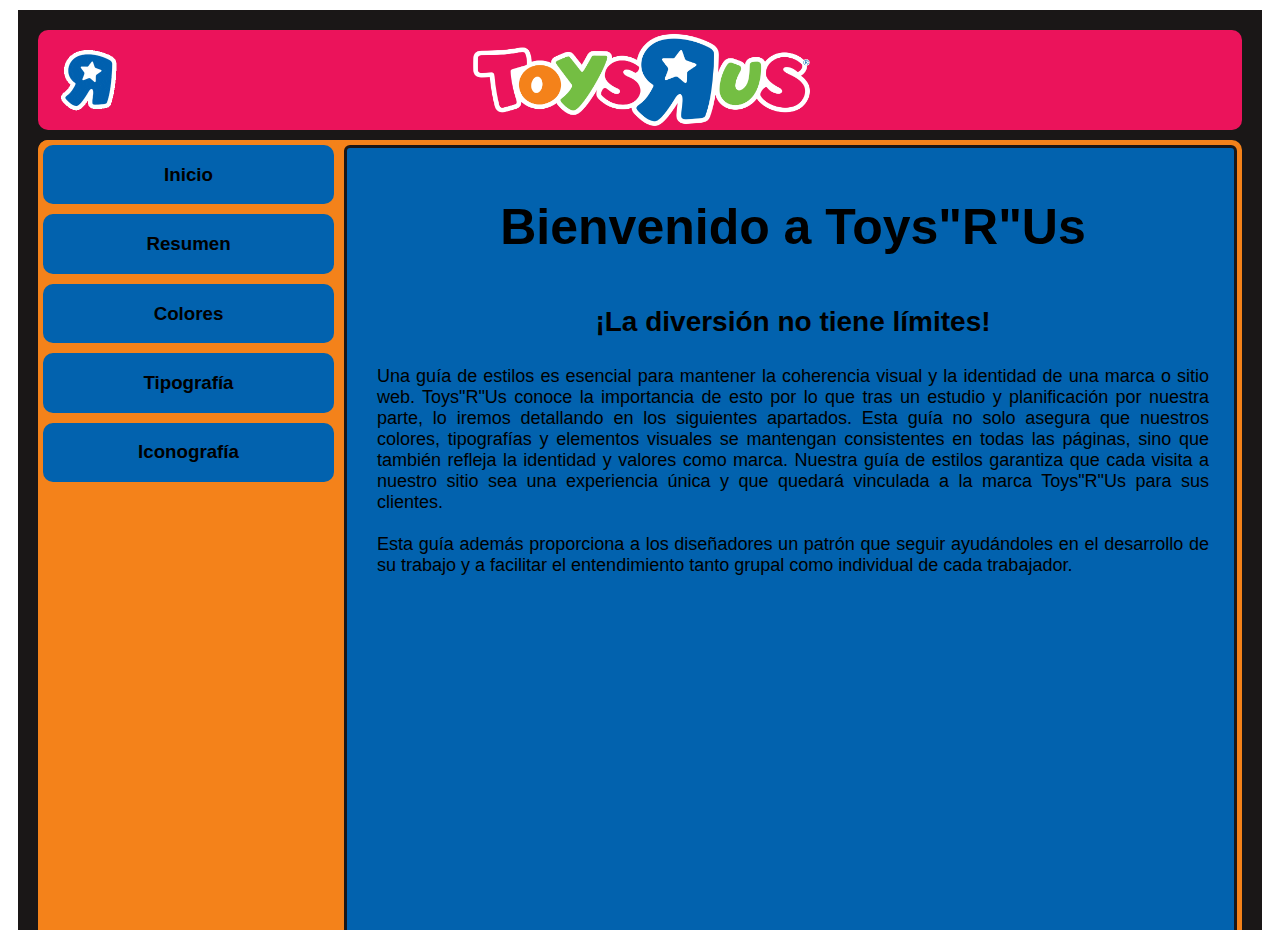
<file: Proyecto UT1. Creando una guía de estilos/index.html>
<!DOCTYPE html>
<html lang="es">
    <head>
        <meta charset="UTF-8" />
        <meta name="viewport" content="width=device-width, initial-scale=1.0" />
        <title>Guía Estilos Toys"R"Us</title>
        <link rel="stylesheet" href="styles.css" />
    </head>
    <body>
        <div class="container">
            <div class="divCabecera">
                <img
                    class="logoGif"
                    src="recursos/toysrus.gif"
                    alt="Logo ToysRUs"
                    height="100"
                />
                <img
                    class="logoPrincipal"
                    src="recursos/ToysRUsLogo.png"
                    alt="Logo ToysRUs"
                    height="95"
                />
            </div>
            <div class="divPrincipal">
                <div class="zonaNavegacion">
                    <div>
                        <a href="index.html">
                            <h3>Inicio</h3>
                        </a>
                    </div>
                    <div>
                        <a href="resumen.html">
                            <h3>Resumen</h3>
                        </a>
                    </div>
                    <div>
                        <a href="colores.html">
                            <h3>Colores</h3>
                        </a>
                    </div>
                    <div>
                        <a href="tipografia.html">
                            <h3>Tipografía</h3>
                        </a>
                    </div>
                    <div>
                        <a href="iconografia.html">
                            <h3>Iconografía</h3>
                        </a>
                    </div>
                </div>
                <div class="zonaContenido">
                    <div>
                        <p class="bienvenida">Bienvenido a Toys"R"Us</p>
                        <p class="lema">¡La diversión no tiene límites!</p>
                        <p class="parrafo">
                            Una guía de estilos es esencial para mantener la
                            coherencia visual y la identidad de una marca o
                            sitio web. Toys"R"Us conoce la importancia de esto
                            por lo que tras un estudio y planificación por
                            nuestra parte, lo iremos detallando en los
                            siguientes apartados. Esta guía no solo asegura que
                            nuestros colores, tipografías y elementos visuales
                            se mantengan consistentes en todas las páginas, sino
                            que también refleja la identidad y valores como
                            marca. Nuestra guía de estilos garantiza que cada
                            visita a nuestro sitio sea una experiencia única y
                            que quedará vinculada a la marca Toys"R"Us para sus
                            clientes.
                            <br /><br />
                            Esta guía además proporciona a los diseñadores un
                            patrón que seguir ayudándoles en el desarrollo de su
                            trabajo y a facilitar el entendimiento tanto grupal
                            como individual de cada trabajador.
                        </p>
                    </div>
                </div>
            </div>
            <div class="divFooter">
                <img
                    class="logoGifFooter"
                    src="recursos/toysrus.gif"
                    alt="Logo ToysRUs"
                    height="70"
                />
                <img
                    class="logoPrincipalFooter"
                    src="recursos/ToysRUsLogo.png"
                    alt="Logo ToysRUs"
                    height="50"
                />
                <p class="footer">
                    © 2023 Adrián Merino Gamaza - 2º DAW - DIWEB - Curso 23/24
                </p>
            </div>
        </div>
    </body>
</html>
</file>
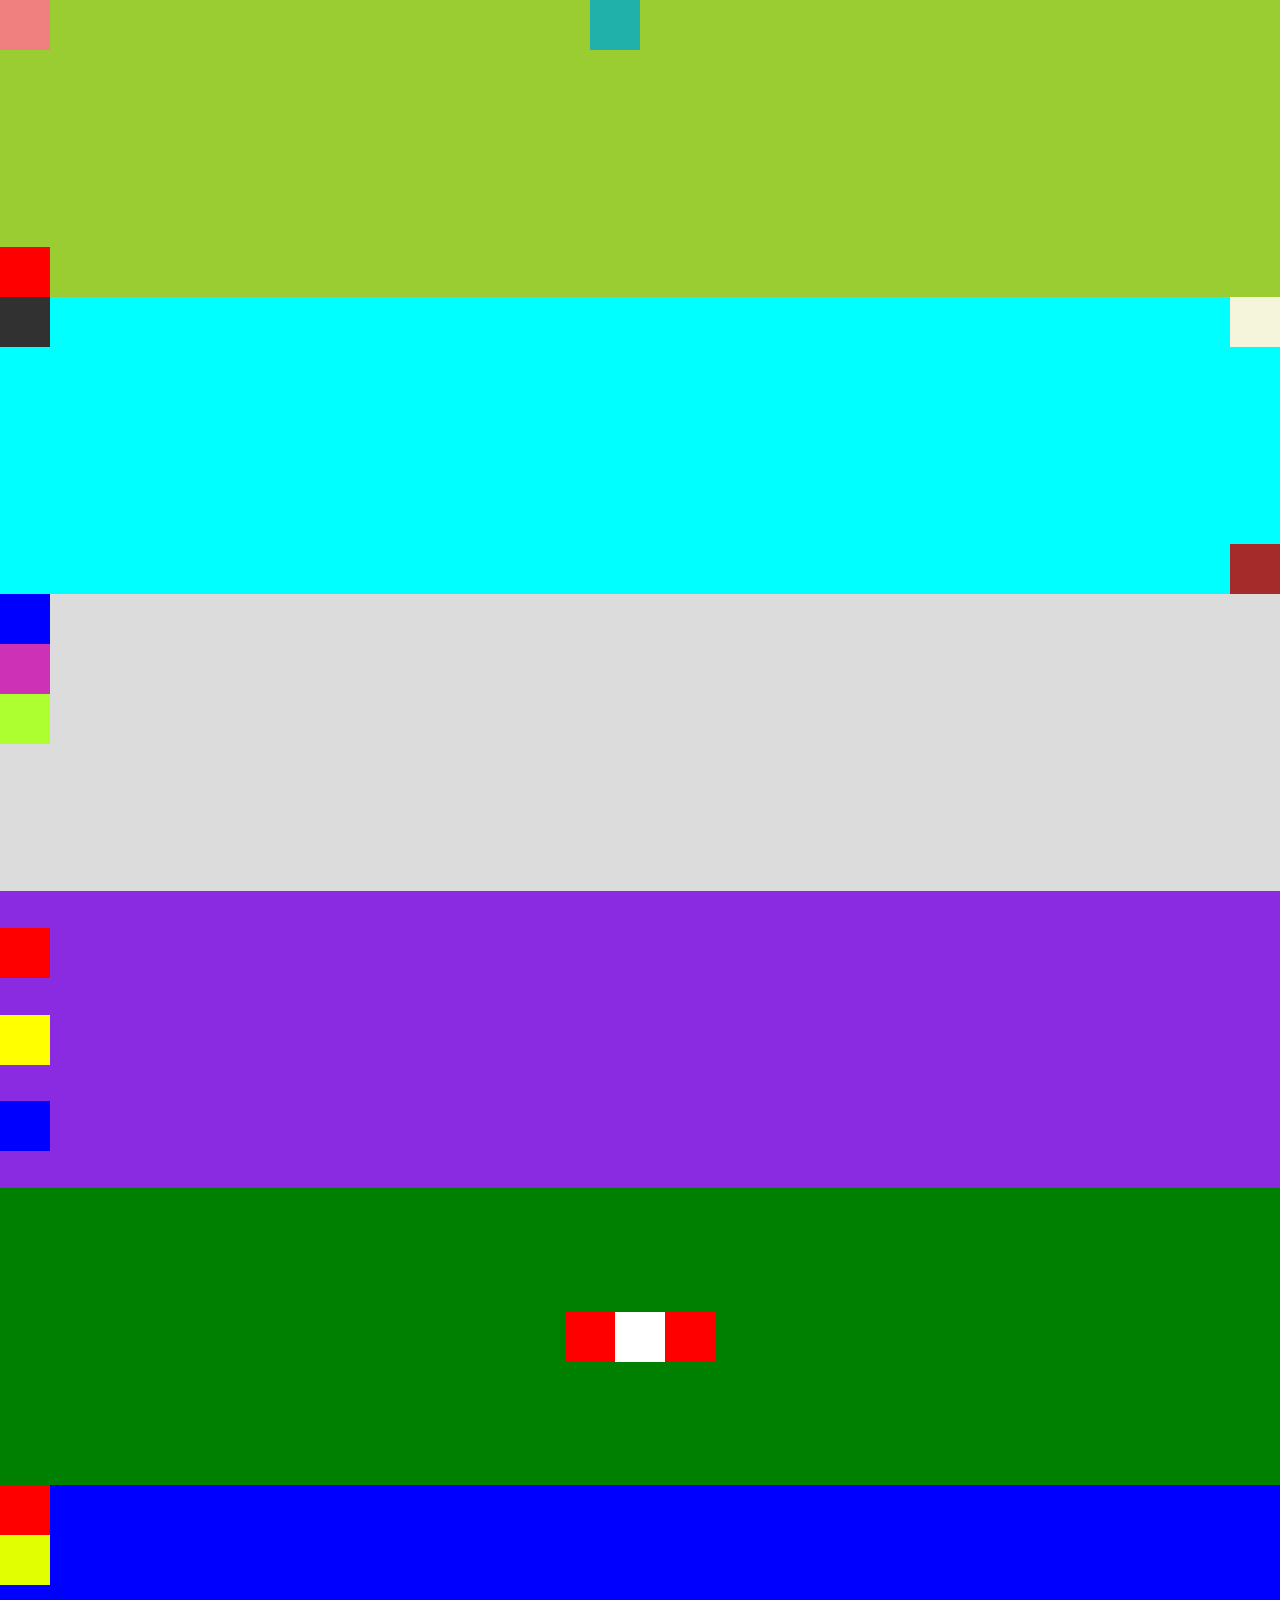
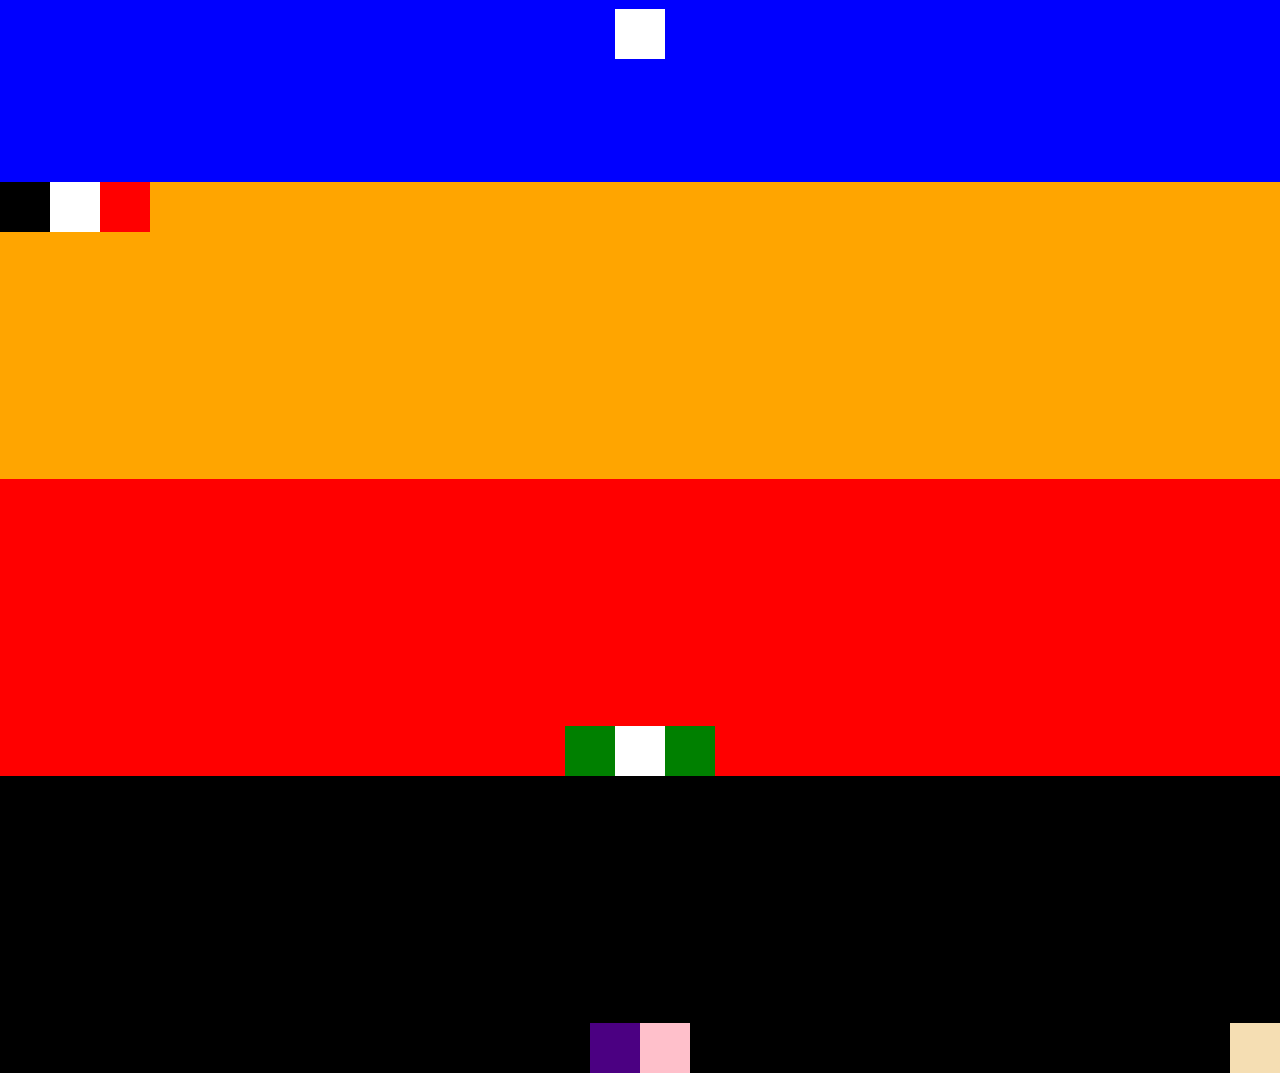
<file: UT04. Act02. Reproduciendo HTML y CSS. Display y Position/index.html>
<!-- 
        Actividad: UT04. Act2. 
        Descripción: Reproduciendo HTML y CSS. Display y Position
        Adrián Merino Gamaza
        2º DAW - DIWEB 
-->

<!DOCTYPE html>
<html lang="es">
    <head>
        <meta charset="UTF-8" />
        <meta name="viewport" content="width=device-width, initial-scale=1.0" />
        <title>Actividad Display Position</title>
        <link rel="stylesheet" href="styles.css" />
    </head>
    <body>
        <main class="body__main">
            <section class="main__section main__section--ejemplo">
                <div class="section__caja section__caja--ejemplo-0"></div>
                <div class="section__caja section__caja--ejemplo-1"></div>
                <div class="section__caja section__caja--ejemplo-2"></div>
            </section>
            <section class="main__section main__section--aqua">
                <div class="section__caja section__caja--1-0"></div>
                <div class="section__caja section__caja--1-1"></div>
                <div class="section__caja section__caja--1-2"></div>
            </section>
            <section class="main__section main__section--brown">
                <div class="section__caja section__caja--2-0"></div>
                <div class="section__caja section__caja--2-1"></div>
                <div class="section__caja section__caja--2-2"></div>
            </section>
            <section class="main__section main__section--blueviolet">
                <div class="section__caja section__caja--3-0"></div>
                <div class="section__caja section__caja--3-1"></div>
                <div class="section__caja section__caja--3-2"></div>
            </section>
            <section class="main__section main__section--green">
                <div class="section__caja section__caja--4-0"></div>
                <div class="section__caja section__caja--4-1"></div>
                <div class="section__caja section__caja--4-2"></div>
            </section>
            <section class="main__section main__section--blue">
                <div class="section__caja section__caja--5-0"></div>
                <div class="section__caja section__caja--5-1"></div>
                <div class="section__caja section__caja--5-2"></div>
            </section>
            <section class="main__section main__section--orange">
                <div class="section__caja section__caja--6-0"></div>
                <div class="section__caja section__caja--6-1"></div>
                <div class="section__caja section__caja--6-2"></div>
            </section>
            <section class="main__section main__section--red">
                <div class="section__caja section__caja--7-0"></div>
                <div class="section__caja section__caja--7-1"></div>
                <div class="section__caja section__caja--7-2"></div>
            </section>
            <section class="main__section main__section--black">
                <div class="section__caja section__caja--8-0"></div>
                <div class="section__caja section__caja--8-1"></div>
                <div class="section__caja section__caja--8-2"></div>
            </section>
        </main>
    </body>
</html>
</file>
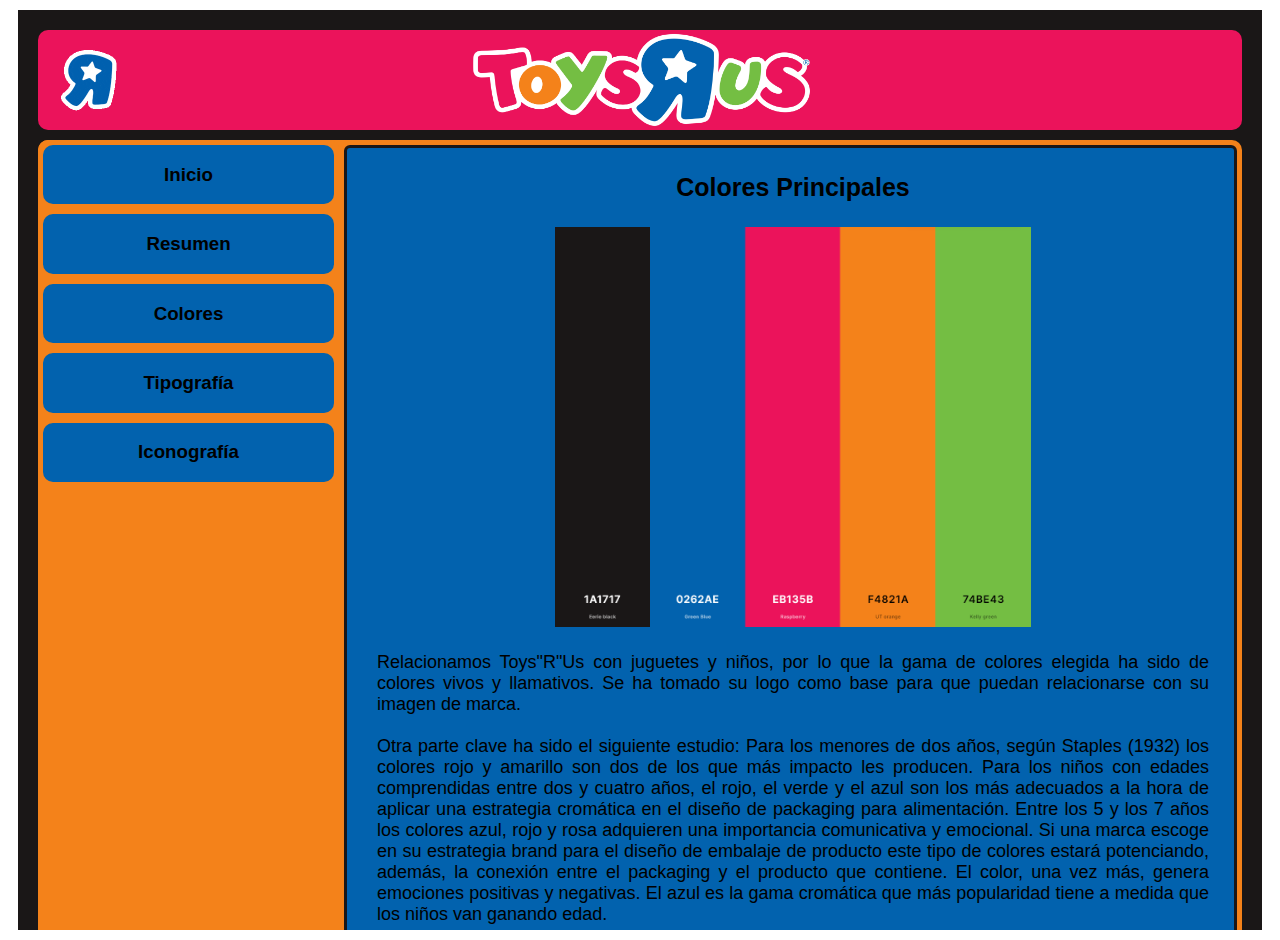
<file: Proyecto UT1. Creando una guía de estilos/colores.html>
<!DOCTYPE html>
<html lang="es">
    <head>
        <meta charset="UTF-8" />
        <meta name="viewport" content="width=device-width, initial-scale=1.0" />
        <title>Guía Estilos Toys"R"Us</title>
        <link rel="stylesheet" href="styles.css" />
    </head>
    <body>
        <div class="container">
            <div class="divCabecera">
                <img
                    class="logoGif"
                    src="recursos/toysrus.gif"
                    alt="Logo ToysRUs"
                    height="100"
                />
                <img
                    class="logoPrincipal"
                    src="recursos/ToysRUsLogo.png"
                    alt="Logo ToysRUs"
                    height="95"
                />
            </div>
            <div class="divPrincipal">
                <div class="zonaNavegacion">
                    <div>
                        <a href="index.html">
                            <h3>Inicio</h3>
                        </a>
                    </div>
                    <div>
                        <a href="resumen.html">
                            <h3>Resumen</h3>
                        </a>
                    </div>
                    <div>
                        <a href="colores.html">
                            <h3>Colores</h3>
                        </a>
                    </div>
                    <div>
                        <a href="tipografia.html">
                            <h3>Tipografía</h3>
                        </a>
                    </div>
                    <div>
                        <a href="iconografia.html">
                            <h3>Iconografía</h3>
                        </a>
                    </div>
                </div>
                <div class="zonaContenido">
                    <div>
                        <p class="apartado">Colores Principales</p>
                        <img
                            class="paleta"
                            src="recursos/paletaColores.png"
                            alt="Paleta de Colores"
                            height="500"
                        />
                        <p class="parrafo">
                            Relacionamos Toys"R"Us con juguetes y niños, por lo
                            que la gama de colores elegida ha sido de colores
                            vivos y llamativos. Se ha tomado su logo como base
                            para que puedan relacionarse con su imagen de marca.
                            <br /><br />
                            Otra parte clave ha sido el siguiente estudio: Para
                            los menores de dos años, según Staples (1932) los
                            colores rojo y amarillo son dos de los que más
                            impacto les producen. Para los niños con edades
                            comprendidas entre dos y cuatro años, el rojo, el
                            verde y el azul son los más adecuados a la hora de
                            aplicar una estrategia cromática en el diseño de
                            packaging para alimentación. Entre los 5 y los 7
                            años los colores azul, rojo y rosa adquieren una
                            importancia comunicativa y emocional. Si una marca
                            escoge en su estrategia brand para el diseño de
                            embalaje de producto este tipo de colores estará
                            potenciando, además, la conexión entre el packaging
                            y el producto que contiene. El color, una vez más,
                            genera emociones positivas y negativas. El azul es
                            la gama cromática que más popularidad tiene a medida
                            que los niños van ganando edad.
                        </p>
                        <link
                            href="https://colemancbx.com/diseno-packaging-infantil-importancia-color/"
                            rel="stylesheet"
                        />
                        <p class="apartado">Psicología del Color</p>
                        <p class="parrafo">
                            Los colores escogidos para la paleta de nuestra web
                            están elegidos con la intención de reflejar la
                            identidad y valores de nuestra marca, especialmente
                            asociada con el mundo infantil y juguetes. La
                            elección de colores vivos y llamativos se inspira en
                            la conocida imagen de Toys"R"Us, que ha ido
                            forjándose a lo largo del tiempo. Además, nos
                            basamos en estudios psicológicos sobre el impacto de
                            los colores en diferentes grupos de edad. El color
                            azul (#0262AE) se asocia con elementos de la
                            naturaleza como el mar y el cielo. Es un color
                            fresco y relajante que transmite estabilidad, calma,
                            armonía, confianza, lealtad y seguridad. Éste es el
                            color favorito de la gran mayoría de diseños
                            corporativos por la credibilidad que aporta al
                            cliente. El verde (#74BE43) está relacionado con lo
                            ecológico, ya que se vincula con la naturaleza. Pero
                            por otro lado, también significa dinero, esperanza,
                            armonía, paz… El naranja (#F4821A) es una
                            combinación del rojo y el amarillo que representa la
                            creatividad, calidad y calor, y como variante de los
                            anteriores colores, es muy estimulante. El color
                            rosa (#EB135B) transmite calidez, feminidad, amor y
                            sexualidad. Simboliza el encanto y el cariño. Es un
                            color psicológicamente muy poderoso, sobre todo para
                            el público femenino. Y por último, el color negro
                            (#1A1717) significa elegancia, poder, glamour y
                            sofisticación.
                        </p>
                    </div>
                </div>
            </div>
            <div class="divFooter">
                <img
                    class="logoGifFooter"
                    src="recursos/toysrus.gif"
                    alt="Logo ToysRUs"
                    height="70"
                />
                <img
                    class="logoPrincipalFooter"
                    src="recursos/ToysRUsLogo.png"
                    alt="Logo ToysRUs"
                    height="50"
                />
                <p class="footer">
                    © 2023 Adrián Merino Gamaza - 2º DAW - DIWEB - Curso 23/24
                </p>
            </div>
        </div>
    </body>
</html>
</file>
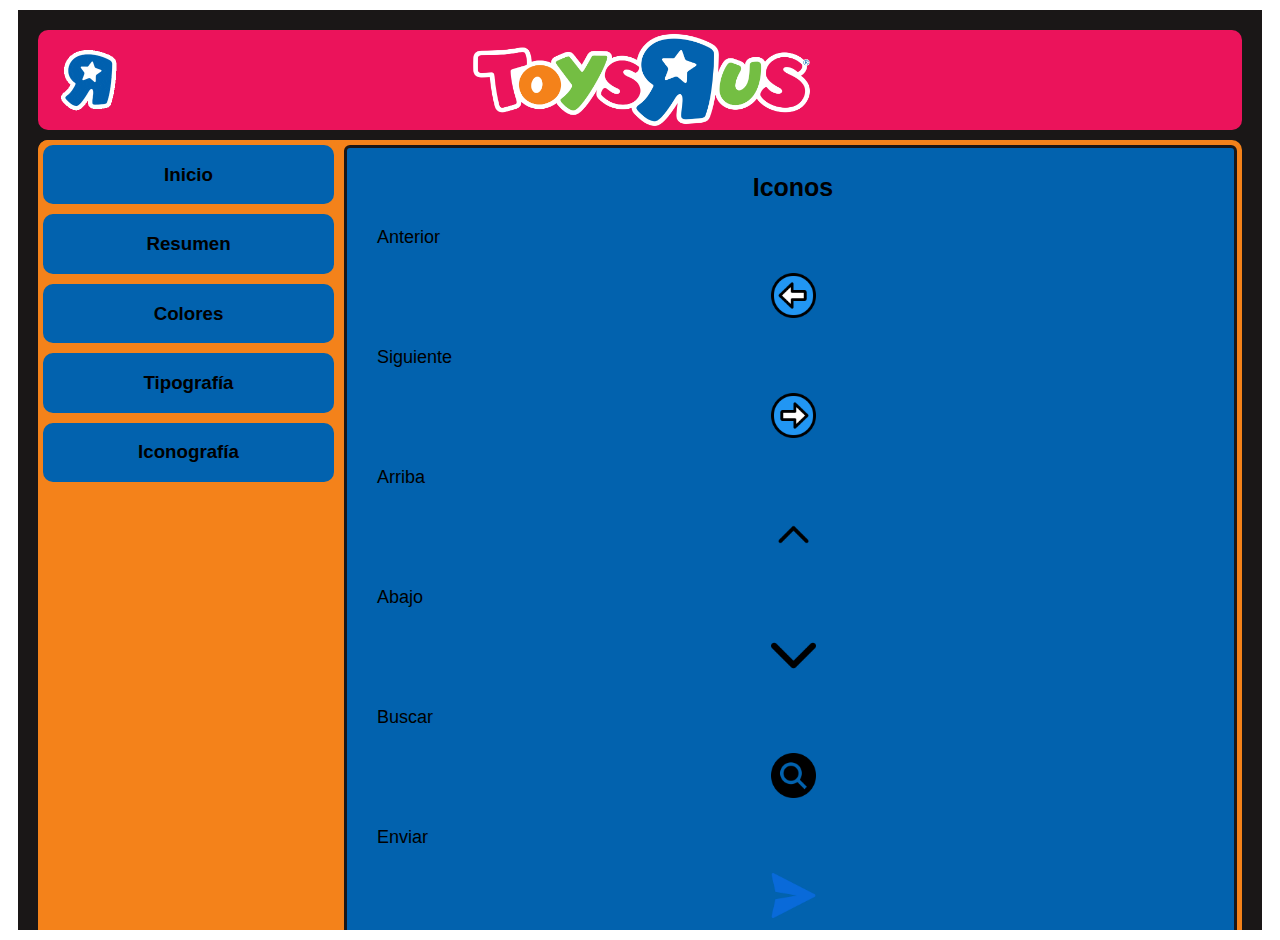
<file: Proyecto UT1. Creando una guía de estilos/iconografia.html>
<!DOCTYPE html>
<html lang="es">
    <head>
        <meta charset="UTF-8" />
        <meta name="viewport" content="width=device-width, initial-scale=1.0" />
        <title>Guía Estilos Toys"R"Us</title>
        <link rel="stylesheet" href="styles.css" />
    </head>
    <body>
        <div class="container">
            <div class="divCabecera">
                <img
                    class="logoGif"
                    src="recursos/toysrus.gif"
                    alt="Logo ToysRUs"
                    height="100"
                />
                <img
                    class="logoPrincipal"
                    src="recursos/ToysRUsLogo.png"
                    alt="Logo ToysRUs"
                    height="95"
                />
            </div>
            <div class="divPrincipal">
                <div class="zonaNavegacion">
                    <div>
                        <a href="index.html">
                            <h3>Inicio</h3>
                        </a>
                    </div>
                    <div>
                        <a href="resumen.html">
                            <h3>Resumen</h3>
                        </a>
                    </div>
                    <div>
                        <a href="colores.html">
                            <h3>Colores</h3>
                        </a>
                    </div>
                    <div>
                        <a href="tipografia.html">
                            <h3>Tipografía</h3>
                        </a>
                    </div>
                    <div>
                        <a href="iconografia.html">
                            <h3>Iconografía</h3>
                        </a>
                    </div>
                </div>
                <div class="zonaContenido">
                    <div>
                        <p class="apartado">Iconos</p>
                        <div class="div__iconos">
                            <p class="parrafo">Anterior</p>
                            <img
                                class="icono"
                                src="recursos/anterior.png"
                                alt="anterior"
                            />
                            <p class="parrafo">Siguiente</p>
                            <img
                                class="icono"
                                src="recursos/siguiente.png"
                                alt="siguiente"
                            />
                            <p class="parrafo">Arriba</p>
                            <img
                                class="icono"
                                src="recursos/arriba.png"
                                alt="arriba"
                            />
                            <p class="parrafo">Abajo</p>
                            <img
                                class="icono"
                                src="recursos/abajo.png"
                                alt="abajo"
                            />
                            <p class="parrafo">Buscar</p>
                            <img
                                class="icono"
                                src="recursos/buscar.png"
                                alt="buscar"
                            />
                            <p class="parrafo">Enviar</p>
                            <img
                                class="icono"
                                src="recursos/enviar.png"
                                alt="enviar"
                            />
                            <p class="parrafo">Filtrar</p>
                            <img
                                class="icono"
                                src="recursos/filtrar.png"
                                alt="filtrar"
                            />
                            <p class="parrafo">Guardar</p>
                            <img
                                class="icono"
                                src="recursos/guardar.png"
                                alt="guardar"
                            />
                            <p class="parrafo">Eliminar</p>
                            <img
                                class="icono"
                                src="recursos/eliminar.png"
                                alt="eliminar"
                            />
                            <p class="parrafo">Alerta</p>
                            <img
                                class="icono"
                                src="recursos/alerta.png"
                                alt="alerta"
                            />
                        </div>
                    </div>
                </div>
            </div>
            <div class="divFooter">
                <img
                    class="logoGifFooter"
                    src="recursos/toysrus.gif"
                    alt="Logo ToysRUs"
                    height="70"
                />
                <img
                    class="logoPrincipalFooter"
                    src="recursos/ToysRUsLogo.png"
                    alt="Logo ToysRUs"
                    height="50"
                />
                <p class="footer">
                    © 2023 Adrián Merino Gamaza - 2º DAW - DIWEB - Curso 23/24
                </p>
            </div>
        </div>
    </body>
</html>
</file>
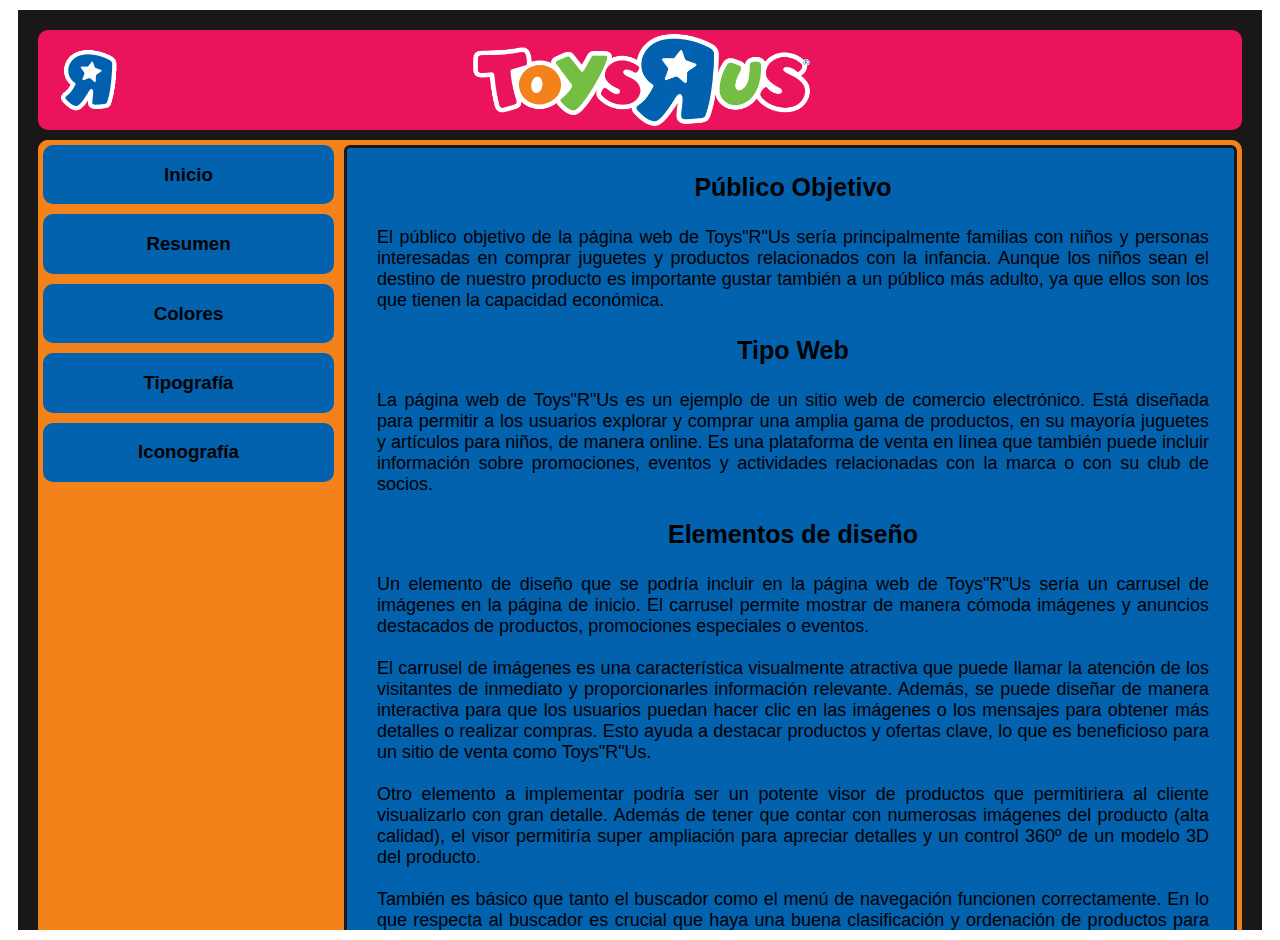
<file: Proyecto UT1. Creando una guía de estilos/resumen.html>
<!DOCTYPE html>
<html lang="es">
    <head>
        <meta charset="UTF-8" />
        <meta name="viewport" content="width=device-width, initial-scale=1.0" />
        <title>Guía Estilos Toys"R"Us</title>
        <link rel="stylesheet" href="styles.css" />
    </head>
    <body>
        <div class="container">
            <div class="divCabecera">
                <img
                    class="logoGif"
                    src="recursos/toysrus.gif"
                    alt="Logo ToysRUs"
                    height="100"
                />
                <img
                    class="logoPrincipal"
                    src="recursos/ToysRUsLogo.png"
                    alt="Logo ToysRUs"
                    height="95"
                />
            </div>
            <div class="divPrincipal">
                <div class="zonaNavegacion">
                    <div>
                        <a href="index.html">
                            <h3>Inicio</h3>
                        </a>
                    </div>
                    <div>
                        <a href="resumen.html">
                            <h3>Resumen</h3>
                        </a>
                    </div>
                    <div>
                        <a href="colores.html">
                            <h3>Colores</h3>
                        </a>
                    </div>
                    <div>
                        <a href="tipografia.html">
                            <h3>Tipografía</h3>
                        </a>
                    </div>
                    <div>
                        <a href="iconografia.html">
                            <h3>Iconografía</h3>
                        </a>
                    </div>
                </div>
                <div class="zonaContenido">
                    <div>
                        <p class="apartado">Público Objetivo</p>
                        <p class="parrafo">
                            El público objetivo de la página web de Toys"R"Us
                            sería principalmente familias con niños y personas
                            interesadas en comprar juguetes y productos
                            relacionados con la infancia. Aunque los niños sean
                            el destino de nuestro producto es importante gustar
                            también a un público más adulto, ya que ellos son
                            los que tienen la capacidad económica.
                        </p>
                        <p class="apartado">Tipo Web</p>
                        <p class="parrafo">
                            La página web de Toys"R"Us es un ejemplo de un sitio
                            web de comercio electrónico. Está diseñada para
                            permitir a los usuarios explorar y comprar una
                            amplia gama de productos, en su mayoría juguetes y
                            artículos para niños, de manera online. Es una
                            plataforma de venta en línea que también puede
                            incluir información sobre promociones, eventos y
                            actividades relacionadas con la marca o con su club
                            de socios.
                        </p>
                        <p class="apartado">Elementos de diseño</p>
                        <p class="parrafo">
                            Un elemento de diseño que se podría incluir en la
                            página web de Toys"R"Us sería un carrusel de
                            imágenes en la página de inicio. El carrusel permite
                            mostrar de manera cómoda imágenes y anuncios
                            destacados de productos, promociones especiales o
                            eventos.
                            <br /><br />
                            El carrusel de imágenes es una característica
                            visualmente atractiva que puede llamar la atención
                            de los visitantes de inmediato y proporcionarles
                            información relevante. Además, se puede diseñar de
                            manera interactiva para que los usuarios puedan
                            hacer clic en las imágenes o los mensajes para
                            obtener más detalles o realizar compras. Esto ayuda
                            a destacar productos y ofertas clave, lo que es
                            beneficioso para un sitio de venta como Toys"R"Us.
                            <br /><br />
                            Otro elemento a implementar podría ser un potente
                            visor de productos que permitiriera al cliente
                            visualizarlo con gran detalle. Además de tener que
                            contar con numerosas imágenes del producto (alta
                            calidad), el visor permitiría super ampliación para
                            apreciar detalles y un control 360º de un modelo 3D
                            del producto.
                            <br /><br />
                            También es básico que tanto el buscador como el menú
                            de navegación funcionen correctamente. En lo que
                            respecta al buscador es crucial que haya una buena
                            clasificación y ordenación de productos para que al
                            momento de que un cliente busque algo el resultado
                            devuelto sea satisfactorio. El menú de navegación
                            tiene que tener unas categorías bien organizadas e
                            incluir filtros tan útiles como marcas o edad de los
                            productos.
                        </p>
                    </div>
                </div>
            </div>
            <div class="divFooter">
                <img
                    class="logoGifFooter"
                    src="recursos/toysrus.gif"
                    alt="Logo ToysRUs"
                    height="70"
                />
                <img
                    class="logoPrincipalFooter"
                    src="recursos/ToysRUsLogo.png"
                    alt="Logo ToysRUs"
                    height="50"
                />
                <p class="footer">
                    © 2023 Adrián Merino Gamaza - 2º DAW - DIWEB - Curso 23/24
                </p>
            </div>
        </div>
    </body>
</html>
</file>
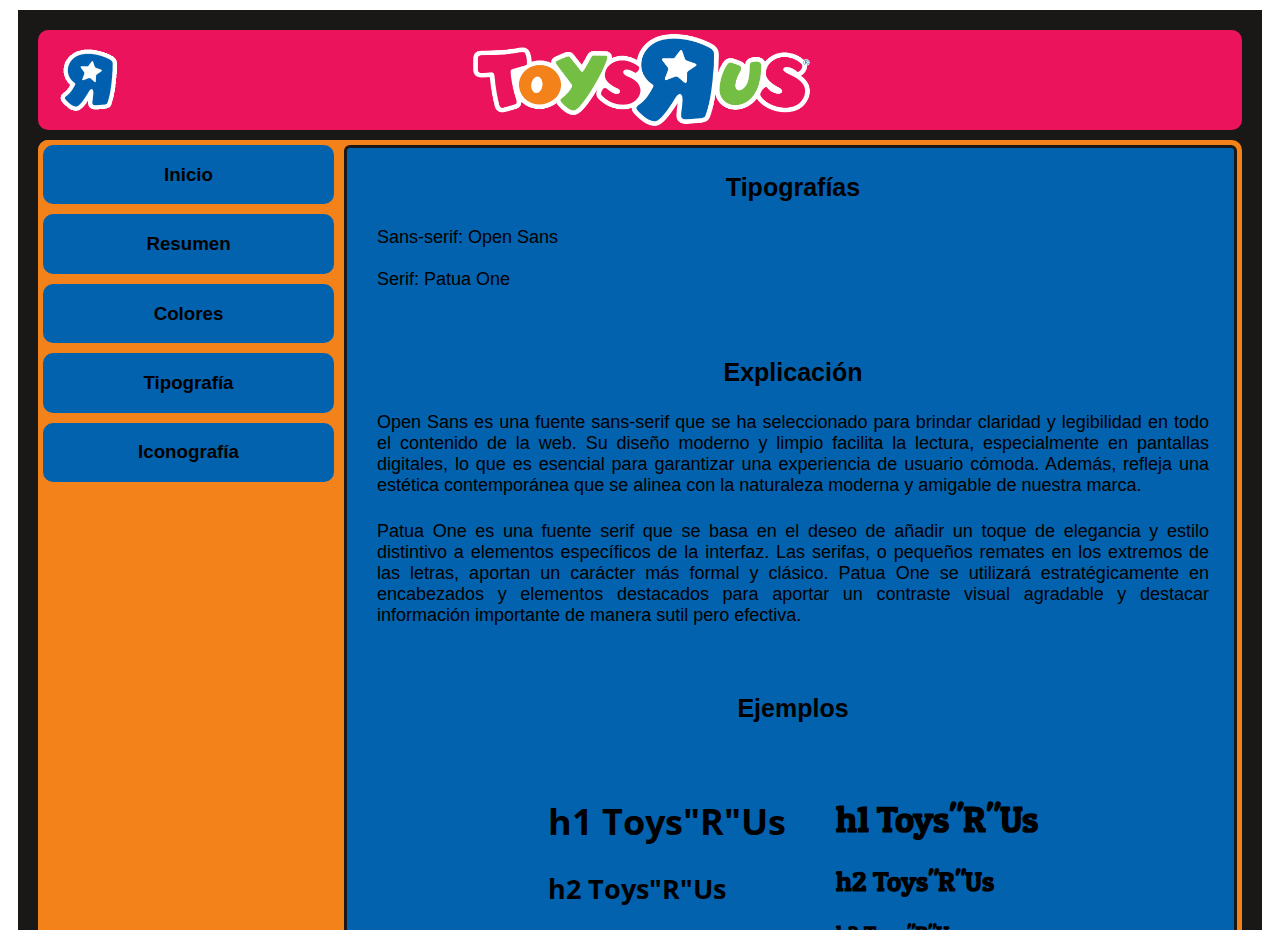
<file: Proyecto UT1. Creando una guía de estilos/tipografia.html>
<!DOCTYPE html>
<html lang="es">
    <head>
        <meta charset="UTF-8" />
        <meta name="viewport" content="width=device-width, initial-scale=1.0" />
        <title>Guía Estilos Toys"R"Us</title>
        <link rel="stylesheet" href="styles.css" />
    </head>
    <body>
        <div class="container">
            <div class="divCabecera">
                <img
                    class="logoGif"
                    src="recursos/toysrus.gif"
                    alt="Logo ToysRUs"
                    height="100"
                />
                <img
                    class="logoPrincipal"
                    src="recursos/ToysRUsLogo.png"
                    alt="Logo ToysRUs"
                    height="95"
                />
            </div>
            <div class="divPrincipal">
                <div class="zonaNavegacion">
                    <div>
                        <a href="index.html">
                            <h3>Inicio</h3>
                        </a>
                    </div>
                    <div>
                        <a href="resumen.html">
                            <h3>Resumen</h3>
                        </a>
                    </div>
                    <div>
                        <a href="colores.html">
                            <h3>Colores</h3>
                        </a>
                    </div>
                    <div>
                        <a href="tipografia.html">
                            <h3>Tipografía</h3>
                        </a>
                    </div>
                    <div>
                        <a href="iconografia.html">
                            <h3>Iconografía</h3>
                        </a>
                    </div>
                </div>
                <div class="zonaContenido">
                    <div>
                        <p class="apartado">Tipografías</p>
                        <p class="parrafo">
                            Sans-serif: Open Sans<br /><br />Serif: Patua One
                        </p>
                        <br />
                        <p class="apartado">Explicación</p>
                        <p class="parrafo">
                            Open Sans es una fuente sans-serif que se ha
                            seleccionado para brindar claridad y legibilidad en
                            todo el contenido de la web. Su diseño moderno y
                            limpio facilita la lectura, especialmente en
                            pantallas digitales, lo que es esencial para
                            garantizar una experiencia de usuario cómoda.
                            Además, refleja una estética contemporánea que se
                            alinea con la naturaleza moderna y amigable de
                            nuestra marca.
                        </p>
                        <p class="parrafo">
                            Patua One es una fuente serif que se basa en el
                            deseo de añadir un toque de elegancia y estilo
                            distintivo a elementos específicos de la interfaz.
                            Las serifas, o pequeños remates en los extremos de
                            las letras, aportan un carácter más formal y
                            clásico. Patua One se utilizará estratégicamente en
                            encabezados y elementos destacados para aportar un
                            contraste visual agradable y destacar información
                            importante de manera sutil pero efectiva.
                        </p>
                        <br />
                        <p class="apartado">Ejemplos</p>
                        <div class="ejemplos__tipografia">
                            <div class="parrafo__tipografia__sans-serif">
                                <h1>h1 Toys"R"Us</h1>
                                <h2>h2 Toys"R"Us</h2>
                                <h3>h3 Toys"R"Us</h3>
                                <h4>h4 Toys"R"Us</h4>
                                <h5>h5 Toys"R"Us</h5>
                                <h6>h6 Toys"R"Us</h6>
                                <p>p Toys"R"Us</p>
                                <p><strong>p negrita Toys"R"Us</strong></p>
                                <p><em>p cursiva Toys"R"Us</em></p>
                            </div>
                            <div class="parrafo__tipografia__serif">
                                <h1>h1 Toys"R"Us</h1>
                                <h2>h2 Toys"R"Us</h2>
                                <h3>h3 Toys"R"Us</h3>
                                <h4>h4 Toys"R"Us</h4>
                                <h5>h5 Toys"R"Us</h5>
                                <h6>h6 Toys"R"Us</h6>
                                <p>p Toys"R"Us</p>
                                <p><strong>p negrita Toys"R"Us</strong></p>
                                <p><em>p cursiva Toys"R"Us</em></p>
                            </div>
                        </div>
                    </div>
                </div>
            </div>
            <div class="divFooter">
                <img
                    class="logoGifFooter"
                    src="recursos/toysrus.gif"
                    alt="Logo ToysRUs"
                    height="70"
                />
                <img
                    class="logoPrincipalFooter"
                    src="recursos/ToysRUsLogo.png"
                    alt="Logo ToysRUs"
                    height="50"
                />
                <p class="footer">
                    © 2023 Adrián Merino Gamaza - 2º DAW - DIWEB - Curso 23/24
                </p>
            </div>
        </div>
    </body>
</html>
</file>
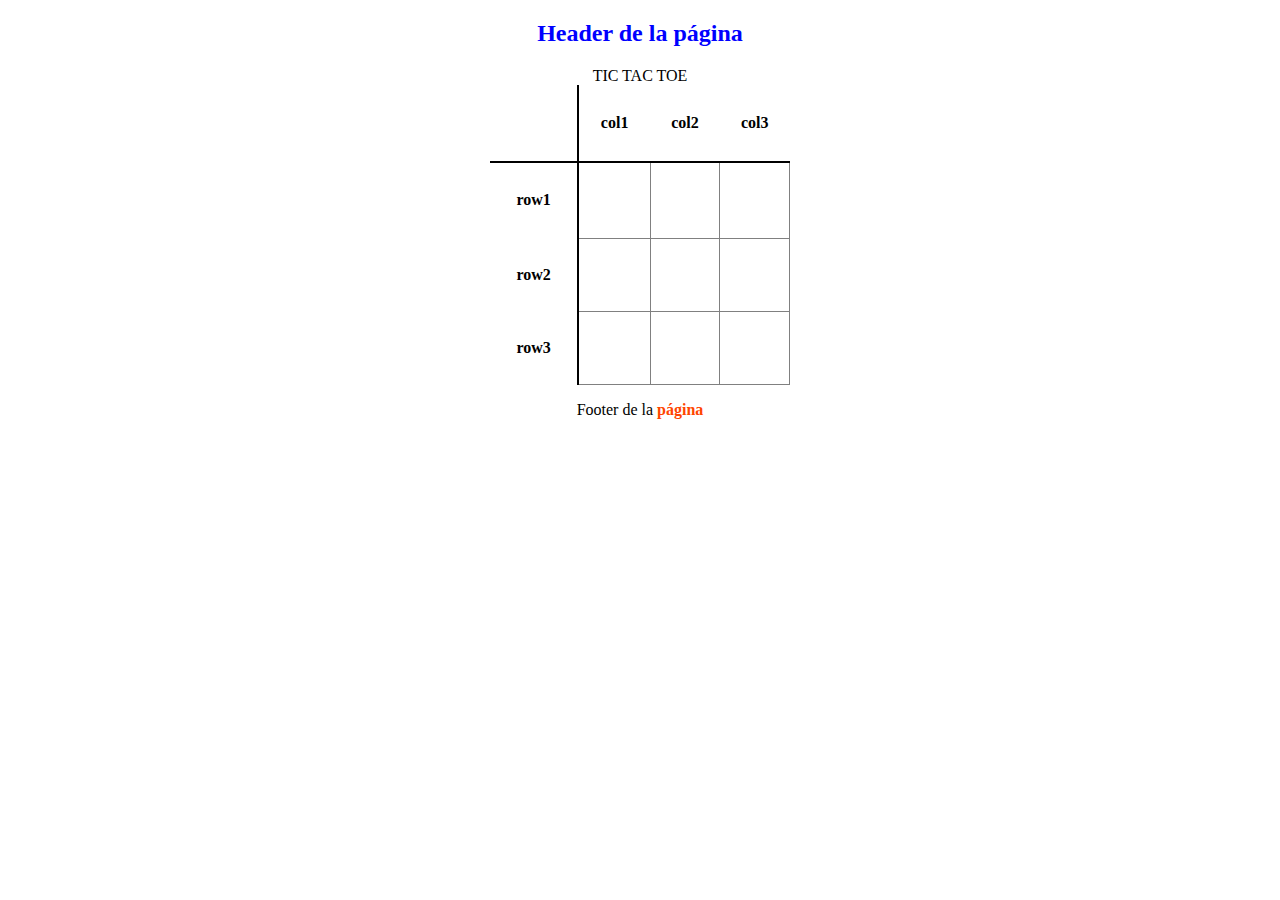
<file: UT04. Act01. Reproduciendo HTML y CSS. Hierro V/actividad1.html>
<!DOCTYPE html>
<html lang="en">
    <head>
        <meta charset="UTF-8" />
        <meta name="viewport" content="width=device-width, initial-scale=1.0" />
        <title>Actividad 01-1. Reproduciendo HTML y CSS</title>
        <link rel="stylesheet" href="actividad1.css" />
    </head>
    <body>
        <header>
            <h2>Header de la página</h2>
        </header>
        <section class="section__center">
            <table>
                <caption>
                    TIC TAC TOE
                </caption>
                <tr class="table__row--first-row">
                    <th class="row__th--right"></th>
                    <th>col1</th>
                    <th>col2</th>
                    <th>col3</th>
                </tr>
                <tr>
                    <th class="row__th--right">row1</th>
                    <td class="row__td--right-bottom"></td>
                    <td class="row__td--right-bottom"></td>
                    <td class="row__td--right-bottom"></td>
                </tr>
                <tr>
                    <th class="row__th--right">row2</th>
                    <td class="row__td--right-bottom"></td>
                    <td class="row__td--right-bottom"></td>
                    <td class="row__td--right-bottom"></td>
                </tr>
                <tr>
                    <th class="row__th--right">row3</th>
                    <td class="row__td--right-bottom"></td>
                    <td class="row__td--right-bottom"></td>
                    <td class="row__td--right-bottom"></td>
                </tr>
            </table>
        </section>
        <footer>
            <p class="footer">Footer de la <b>página</b></p>
        </footer>
    </body>
</html>
</file>
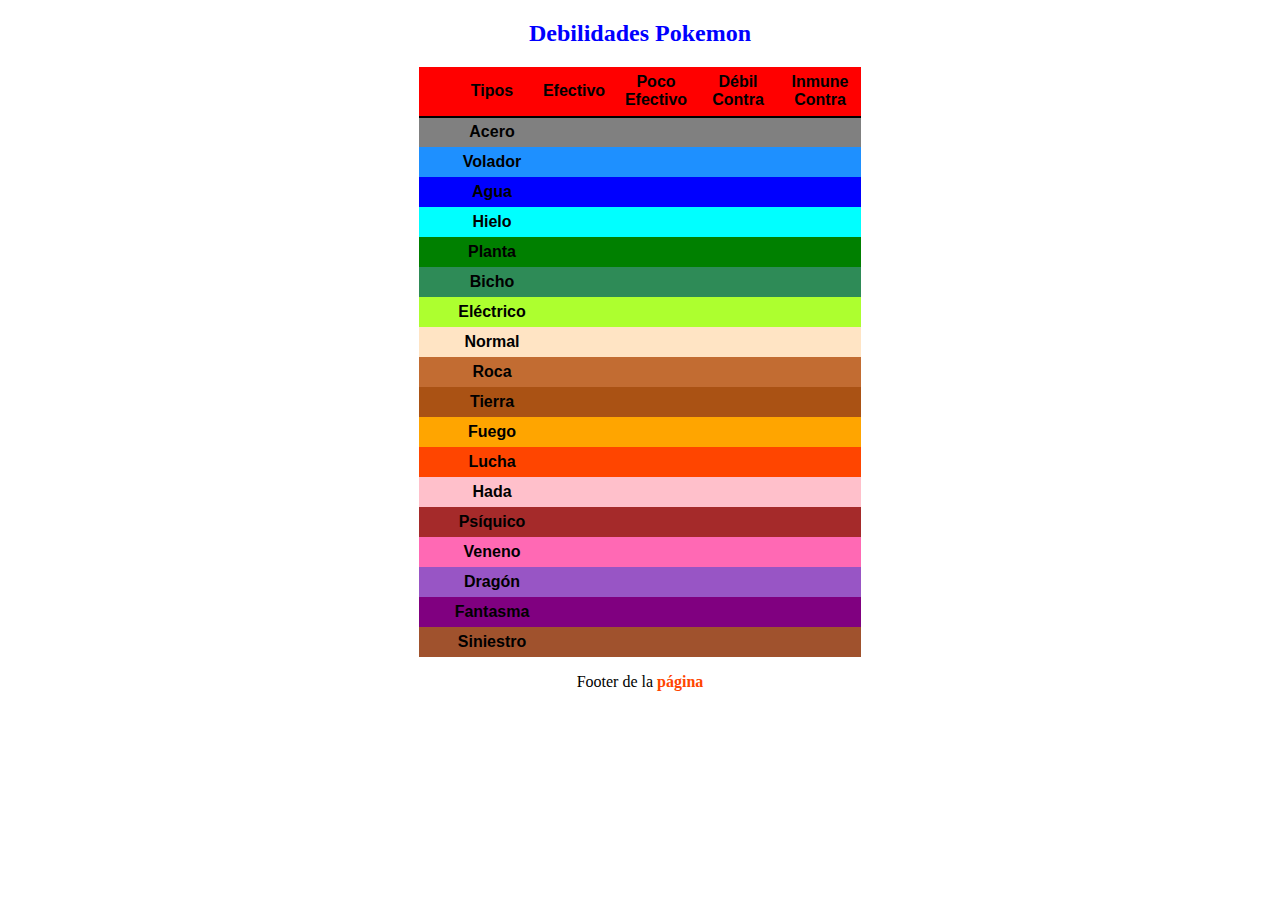
<file: UT04. Act01. Reproduciendo HTML y CSS. Hierro V/actividad2.html>
<!DOCTYPE html>
<html lang="en">
    <head>
        <meta charset="UTF-8" />
        <meta name="viewport" content="width=device-width, initial-scale=1.0" />
        <title>Actividad 01-2. Reproduciendo HTML y CSS</title>
        <link rel="stylesheet" href="actividad2.css" />
    </head>
    <body>
        <header>
            <h2>Debilidades Pokemon</h2>
        </header>
        <section class="section__center">
            <table>
                <tr class="tr__head--types tr--titles">
                    <th class="th--empty"></th>
                    <th class="th--titles">Tipos</th>
                    <th class="th--titles">Efectivo</th>
                    <th class="th--titles">Poco Efectivo</th>
                    <th class="th--titles">Débil Contra</th>
                    <th class="th--titles">Inmune Contra</th>
                </tr>
                <tr class="tr__body--types tr--acero">
                    <th></th>
                    <th>Acero</th>
                    <td></td>
                    <td></td>
                    <td></td>
                    <td></td>
                </tr>
                <tr class="tr__body--types tr--volador">
                    <th></th>
                    <th>Volador</th>
                    <td></td>
                    <td></td>
                    <td></td>
                    <td></td>
                </tr>
                <tr class="tr__body--types tr--agua">
                    <th></th>
                    <th>Agua</th>
                    <td></td>
                    <td></td>
                    <td></td>
                    <td></td>
                </tr>
                <tr class="tr__body--types tr--hielo">
                    <th></th>
                    <th>Hielo</th>
                    <td></td>
                    <td></td>
                    <td></td>
                    <td></td>
                </tr>
                <tr class="tr__body--types tr--planta">
                    <th></th>
                    <th>Planta</th>
                    <td></td>
                    <td></td>
                    <td></td>
                    <td></td>
                </tr>
                <tr class="tr__body--types tr--bicho">
                    <th></th>
                    <th>Bicho</th>
                    <td></td>
                    <td></td>
                    <td></td>
                    <td></td>
                </tr>
                <tr class="tr__body--types tr--electrico">
                    <th></th>
                    <th>Eléctrico</th>
                    <td></td>
                    <td></td>
                    <td></td>
                    <td></td>
                </tr>
                <tr class="tr__body--types tr--normal">
                    <th></th>
                    <th>Normal</th>
                    <td></td>
                    <td></td>
                    <td></td>
                    <td></td>
                </tr>
                <tr class="tr__body--types tr--roca">
                    <th></th>
                    <th>Roca</th>
                    <td></td>
                    <td></td>
                    <td></td>
                    <td></td>
                </tr>
                <tr class="tr__body--types tr--tierra">
                    <th></th>
                    <th>Tierra</th>
                    <td></td>
                    <td></td>
                    <td></td>
                    <td></td>
                </tr>
                <tr class="tr__body--types tr--fuego">
                    <th></th>
                    <th>Fuego</th>
                    <td></td>
                    <td></td>
                    <td></td>
                    <td></td>
                </tr>
                <tr class="tr__body--types tr--lucha">
                    <th></th>
                    <th>Lucha</th>
                    <td></td>
                    <td></td>
                    <td></td>
                    <td></td>
                </tr>
                <tr class="tr__body--types tr--hada">
                    <th></th>
                    <th>Hada</th>
                    <td></td>
                    <td></td>
                    <td></td>
                    <td></td>
                </tr>
                <tr class="tr__body--types tr--psiquico">
                    <th></th>
                    <th>Psíquico</th>
                    <td></td>
                    <td></td>
                    <td></td>
                    <td></td>
                </tr>
                <tr class="tr__body--types tr--veneno">
                    <th></th>
                    <th>Veneno</th>
                    <td></td>
                    <td></td>
                    <td></td>
                    <td></td>
                </tr>
                <tr class="tr__body--types tr--dragon">
                    <th></th>
                    <th>Dragón</th>
                    <td></td>
                    <td></td>
                    <td></td>
                    <td></td>
                </tr>
                <tr class="tr__body--types tr--fantasma">
                    <th></th>
                    <th>Fantasma</th>
                    <td></td>
                    <td></td>
                    <td></td>
                    <td></td>
                </tr>
                <tr class="tr__body--types tr--siniestro">
                    <th></th>
                    <th>Siniestro</th>
                    <td></td>
                    <td></td>
                    <td></td>
                    <td></td>
                </tr>
            </table>
        </section>
        <footer>
            <p>Footer de la <b>página</b></p>
        </footer>
    </body>
</html>
</file>
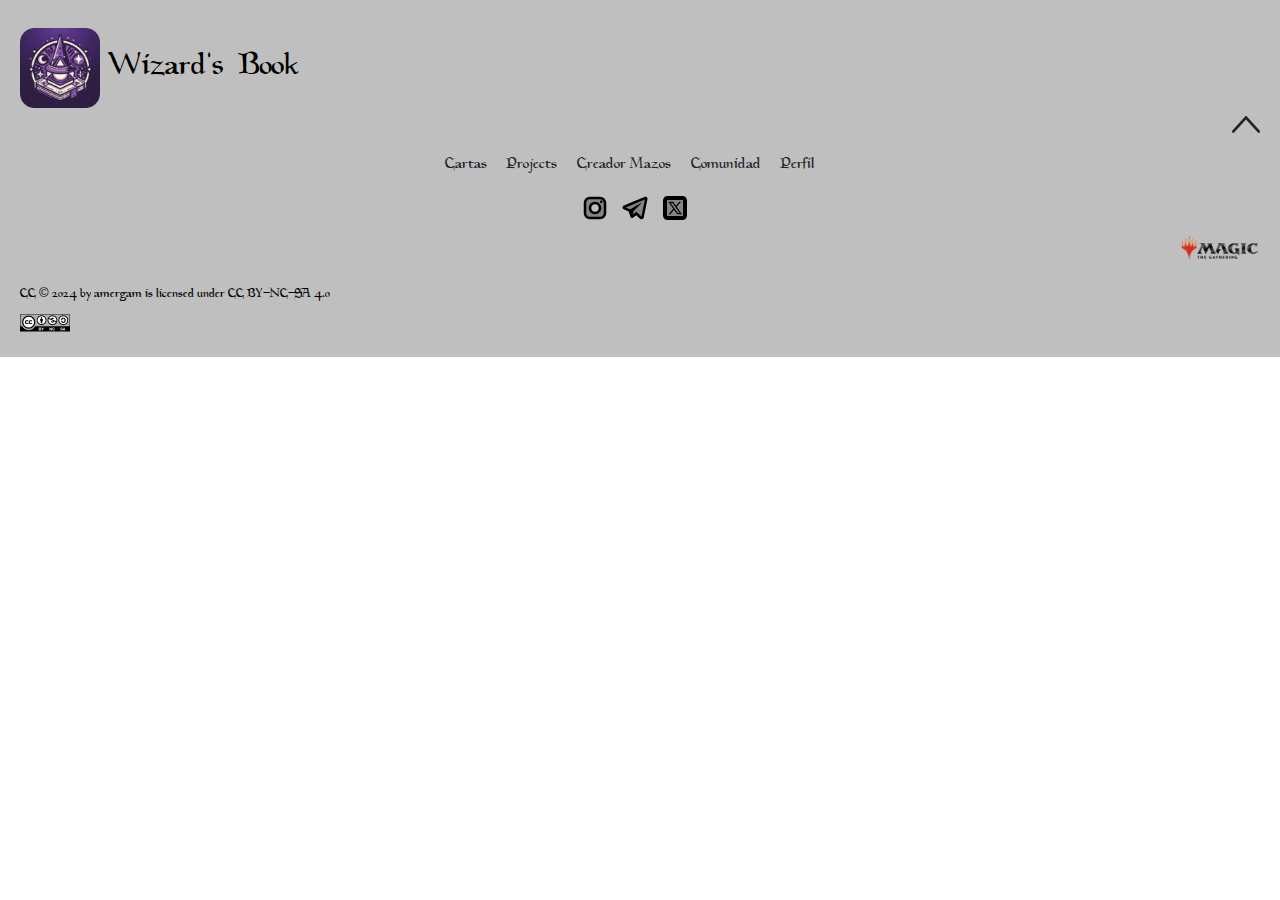
<file: UT06. Act01. Creación footer con licencia CC/footer.html>
<!DOCTYPE html>
<html lang="en">
    <head>
        <meta charset="UTF-8" />
        <meta name="viewport" content="width=device-width, initial-scale=1.0" />
        <title>UT06. Act01. Creación footer con licencia CC</title>
        <link rel="stylesheet" href="styles.css" />
    </head>
    <body>
        <footer class="footer">
            <div class="footer__logo">
                <img src="images/logoApp.png" alt="Logo Wizard's Book" />
                <h3>Wizard's Book</h3>
            </div>
            <div class="footer__up">
                <a href="#top">
                    <svg
                        width="28"
                        height="17"
                        viewBox="0 0 28 17"
                        fill="none"
                        xmlns="http://www.w3.org/2000/svg"
                    >
                        <path
                            d="M27.6271 14.549L14.8995 0.458086C14.6609 0.193834 14.3371 0.0454102 13.9996 0.0454102C13.662 0.0454102 13.3383 0.193928 13.0996 0.45818L0.37266 14.5491C-0.124383 15.0994 -0.124383 15.9915 0.37266 16.5418C0.869617 17.092 1.67551 17.0921 2.17255 16.5418L13.9996 3.44733L25.8272 16.5418C26.0757 16.817 26.4015 16.9545 26.7272 16.9545C27.0529 16.9545 27.3787 16.817 27.6272 16.5417C28.1241 15.9914 28.1241 15.0993 27.6271 14.549Z"
                            fill="#212529"
                        />
                    </svg>
                </a>
            </div>
            <nav class="footer__nav">
                <a href="cartas.html">Cartas</a>
                <a href="coleccion.html">Projects</a>
                <a href="creador-mazos.html">Creador Mazos</a>
                <a href="comunidad.html">Comunidad</a>
                <a href="perfil.html">Perfil</a>
            </nav>
            <div class="footer__social-icons">
                <img src="svg/instagram.svg" alt="Instagram" />
                <img src="svg/telegram.svg" alt="Telegram" />
                <img src="svg/twitterX.svg" alt="Twitter" />
            </div>
            <div class="footer__mtg-logo-copyright">
                <div class="footer__mtg-logo">
                    <img
                        src="images/logoMTGBlack.png"
                        alt="Logo Magic the Gathering"
                    />
                </div>
                <div class="footer__copyright">
                    <p>
                        CC © 2024 by amergam is licensed under CC BY-NC-SA 4.0
                    </p>
                    <img src="images/cc.png" alt="Creative Commons" />
                </div>
            </div>
        </footer>
    </body>
</html>
</file>
<file: Proyecto UT1. Creando una guía de estilos/styles.css>
/* import fuente Open Sans y Patua One*/
@import url('https://fonts.googleapis.com/css2?family=Open+Sans&family=Patua+One&display=swap');

a {
    text-decoration: none;
    color: inherit;
    font-family: "Gabarito", sans-serif;
}

.container {
    height: 100vh;
    /*vertical*/
    margin: 10px;
    padding: 10px;
    overflow: auto;
    background-color: #1a1717;
}

.divCabecera {
    height: 100px;
    margin: 10px;
    background-color: #eb135b;
    border-radius: 10px;

}

.divPrincipal {
    display: grid;
    grid-template-columns: repeat(4, 1fr);
    /*1 fracción, o 1 parte del TODO en el que está contenido*/
    height: 100%;
    margin: 10px;
    border-radius: 10px;
    background-color: #f4821a;
}

.zonaNavegacion {
    display: flex;
    flex-direction: column;
    justify-content: flex-start;
    border-radius: 10px;
    background-color: #f4821a;
}

.zonaNavegacion div {
    width: 1fr;
    min-height: 50px;
    height: auto;
    margin: 5px;
    padding-left: 5px;
    padding-right: 5px;
    background-color: #0262ae;
    border-radius: 10px;
    text-align: center;

}

.zonaNavegacion div:hover {
    background-color: #eb135b;
}

.zonaContenido {
    grid-column: 2 / 5;
    margin: 5px;
    padding-left: 5px;

    border-radius: 6px;
    border: 3px solid #1a1717;
    background-color: #0262ae;

    font-family: "Gabarito", sans-serif;
}

.logoPrincipal {
    display: block;
    margin: auto;
    margin-top: -102px;
}

.logoPrincipalFooter {
    display: block;
    margin: auto;
    margin-top: -65px;
}

.logoGifFooter {
    display: block;
    margin-left: auto;
}

.paleta {
    display: block;
    margin: auto;
    height: 400px;
}

.bienvenida {
    font: gabarito;
    font-size: 50px;
    font-weight: bold;
    text-align: center;
}

.lema {
    font-size: 28px;
    font-weight: bold;
    text-align: center;
}

.parrafo {
    font-size: 18px;
    text-align: justify;
    margin: 25px;
}

.ejemplos__tipografia {
    display: flex;
    justify-content: center;
    text-align: center;
}

.parrafo__tipografia__sans-serif {
    font-family: 'Open Sans', sans-serif;
    font-size: 18px;
    text-align: justify;
    margin: 25px;
}

.parrafo__tipografia__serif {
    font-family: 'Patua One', serif;
    font-size: 18px;
    text-align: justify;
    margin: 25px;
}

.footer {
    color: white;
    font-family: "Gabarito", sans-serif;
    font-size: 10px;
    text-align: center;
}

.apartado {
    font-size: 25px;
    font-weight: bold;
    text-align: center;
}

.div__iconos {
    justify-content: center;
    text-align: center;
}

.icono {
    text-align: center;
    height: 45px;
}
</file>
<file: UT04. Act02. Reproduciendo HTML y CSS. Display y Position/styles.css>
/*  
        Actividad: UT04. Act2. 
        Descripción: Reproduciendo HTML y CSS. Display y Position
        Adrián Merino Gamaza
        2º DAW - DIWEB
*/

body {
    margin: 0;
}

.body__main {
    width: 100%;
    /*Unidad de medida % -> Medida que toma de referencia el padre directo*/
    height: auto;
    /*Unidad de medida auto -> Medida que se adapta al contenido*/

    background-color: black;
}


/*EJERCICIO DE SITUAR caja EN MUCHAS POSICIONES DIFERENTES*/
.main__section {
    position: relative;
    height: 33vh;
    /*Unidad de medida vh -> Medida que toma de referencia el Viewport Height*/
}

.section__caja {
    height: 50px;
    width: 50px;

    max-height: 100%;
    max-width: 50px;
}

/*Linea de Ejemplo*/
.main__section--ejemplo {
    background-color: yellowgreen;
}

.section__caja--ejemplo-0 {
    position: absolute;
    bottom: 0;
    background-color: red;
}

.section__caja--ejemplo-1 {
    position: absolute;
    top: 0;
    background-color: lightcoral;
}

.section__caja--ejemplo-2 {
    position: absolute;
    top: 0;
    right: 50%;
    background-color: lightseagreen;
}


/*Primera línea*/
.main__section--aqua {
    background-color: aqua;
}

.section__caja--1-0 {
    background-color: rgb(49, 49, 49);
}

.section__caja--1-1 {
    position: absolute;
    bottom: 0;
    right: 0;
    background-color: brown;
}

.section__caja--1-2 {
    position: absolute;
    top: 0;
    right: 0;
    background-color: beige;
}


/*Segunda línea*/
.main__section--brown {
    background-color: gainsboro;
}

.section__caja--2-0 {
    background-color: blue;
}

.section__caja--2-1 {
    background-color: rgb(205, 50, 182);
}

.section__caja--2-2 {
    background-color: greenyellow;
}

/*Tercera línea*/
.main__section--blueviolet {
    display: flex;
    flex-direction: column;
    justify-content: space-evenly;
    background-color: blueviolet;
}

.section__caja--3-0 {
    background-color: red;
}

.section__caja--3-1 {
    background-color: yellow;
}

.section__caja--3-2 {
    background-color: blue;
}

/*Cuarta línea*/
.main__section--green {
    display: flex;
    justify-content: center;
    align-items: center;
    background-color: green;
}

.section__caja--4-0 {
    background-color: red;
}

.section__caja--4-1 {
    background-color: white;
}

.section__caja--4-2 {
    background-color: red;
}


/*Quinta línea*/
.main__section--blue {
    background-color: blue;
}

.section__caja--5-0 {
    background-color: red;
}

.section__caja--5-1 {
    position: absolute;
    top: 50%;
    left: 50%;
    transform: translate(-50%, -50%);
    background-color: white;
}

.section__caja--5-2 {
    background-color: rgb(225, 255, 0);
}

/*Sexta línea*/
.main__section--orange {
    display: flex;
    background-color: orange;
}

.section__caja--6-0 {
    background-color: black;
}

.section__caja--6-1 {
    background-color: white;
}

.section__caja--6-2 {
    background-color: red;
}

/*Séptima línea*/
.main__section--red {
    display: flex;
    justify-content: center;
    align-items: flex-end;
    background-color: red;
}

.section__caja--7-0 {
    background-color: green;
}

.section__caja--7-1 {
    background-color: white;
}

.section__caja--7-2 {
    background-color: green;
}

/*Octava línea*/
.main__section--black {
    background-color: black;
}

.section__caja--8-0 {
    position: absolute;
    bottom: 0;
    right: 50%;
    background-color: indigo;
}

.section__caja--8-1 {
    position: absolute;
    bottom: 0;
    left: 50%;
    background-color: pink;
}

.section__caja--8-2 {
    position: absolute;
    bottom: 0;
    right: 0;
    background-color: wheat;
}
</file>
<file: UT04. Act01. Reproduciendo HTML y CSS. Hierro V/actividad1.css>
/* Estilos Actividad 1 */

/* h2: centrado y color */
h2 {
    text-align: center;
    color: blue;
}

/* Section: centrado */
.section__center {
    display: flex;
    justify-content: center;
}

/* Tabla: sin bordes, ancho y alto*/
table {
    border-collapse: collapse;

    width: 300px;
    height: 300px;
}

/* tr: borde inferior */
.table__row--first-row {
    border-bottom: 2px solid black;
}

/* th: borde derecho */
.row__th--right {
    border-right: 2px solid black;
}

/* td: borde derecho e inferior */
.row__td--right-bottom {
    border-right: 1px solid gray;
    border-bottom: 1px solid gray;
}

/* Footer: centrado */
footer {
    text-align: center;
}

/* Bold: naranja */
b {
    color: orangered;
}
</file>
<file: UT04. Act01. Reproduciendo HTML y CSS. Hierro V/actividad2.css>
/* Estilos Actividad 2 */

/* h2: centrado y color */
h2 {
    text-align: center;
    color: blue;
}

/* Section: centrado y fuente */
.section__center {
    display: flex;
    justify-content: center;

    font-family: 'Segoe UI', Tahoma, Geneva, Verdana, sans-serif;
}

/* Tabla: sin bordes */
table {
    border-collapse: collapse;
}

/* tr fila 1: color fondo, borde inferior y altura */
.tr--titles {
    background-color: red;
    border-bottom: 2px solid black;
    height: 50px;
}

/* th fila 1: anchura */
.th--titles {
    width: 80px;
}

/* th izq vacio: anchura */
.th--empty {
    width: 30px;
}

/* tr cuerpo: altura */
.tr__body--types {
    height: 30px;
}

/* Colores Tipos */
.tr--acero {
    background-color: gray;
}

.tr--volador {
    background-color: dodgerblue;
}

.tr--agua {
    background-color: blue;
}

.tr--hielo {
    background-color: aqua;
}

.tr--planta {
    background-color: green;
}

.tr--bicho {
    background-color: seagreen;
}

.tr--electrico {
    background-color: greenyellow;
}

.tr--normal {
    background-color: bisque;
}

.tr--roca {
    background-color: rgb(194, 108, 50);
}

.tr--tierra {
    background-color: rgb(170, 82, 20);
}

.tr--fuego {
    background-color: orange;
}

.tr--lucha {
    background-color: orangered;
}

.tr--hada {
    background-color: pink;
}

.tr--psiquico {
    background-color: brown;
}

.tr--veneno {
    background-color: hotpink;
}

.tr--dragon {
    background-color: rgb(152, 85, 197);
}

.tr--fantasma {
    background-color: purple;
}

.tr--siniestro {
    background-color: sienna;
}

/* Footer: centrado */
footer {
    text-align: center;
}

/* Bold: naranja */
b {
    color: orangered;
}
</file>
<file: UT06. Act01. Creación footer con licencia CC/styles.css>
@font-face {
    font-family: 'MAGIC';
    src: url('fonts/MAGIC.TTF') format('truetype');
}

body {
    font-family: 'MAGIC', sans-serif;
    margin: 0;
    padding: 0;
}

.footer {
    background-color: #BFBFBF;
    padding: 20px;
}

.footer__logo img {
    width: 80px;
    height: auto;
}

.footer__logo h3 {
    font-weight: normal;
    font-size: xx-large;
    word-spacing: 0.25em;
}

.footer__nav {
    display: flex;
    margin-top: 20px;
    justify-content: center;
}

.footer__nav a {
    margin-right: 20px;
    font-size: medium;
    text-decoration: none;
    color: #212529;
}

.footer__nav a:hover {
    border-bottom: 3px solid #452a68;
    border-radius: 5px;
}

.footer__social-icons img {
    width: 30px;
    height: auto;
    margin-right: 10px;
}

.footer__copyright p {
    font-size: small;
}

.footer__up a {
    font-size: small;
    text-decoration: none;
    color: #212529;
}

.footer__up svg {
    width: 28px;
    height: auto;
}

.footer__mtg-logo img {
    width: 80px;
    height: auto;
    float: right;
}

.footer__logo {
    display: flex;
    align-items: center;
}

.footer__logo h3 {
    margin-left: 10px;
}

.footer__social-icons {
    display: flex;
    justify-content: center;
    align-items: center;
    margin-top: 20px;
}

.footer__mtg-logo {
    grid-column: 12/13;
    grid-row: 5/6;
    display: flex;
    justify-content: flex-end;
    align-items: flex-end;
}

.footer__up {
    grid-column: 12/13;
    grid-row: 1/2;
    display: flex;
    justify-content: flex-end;
    align-items: flex-start;
}
</file>
